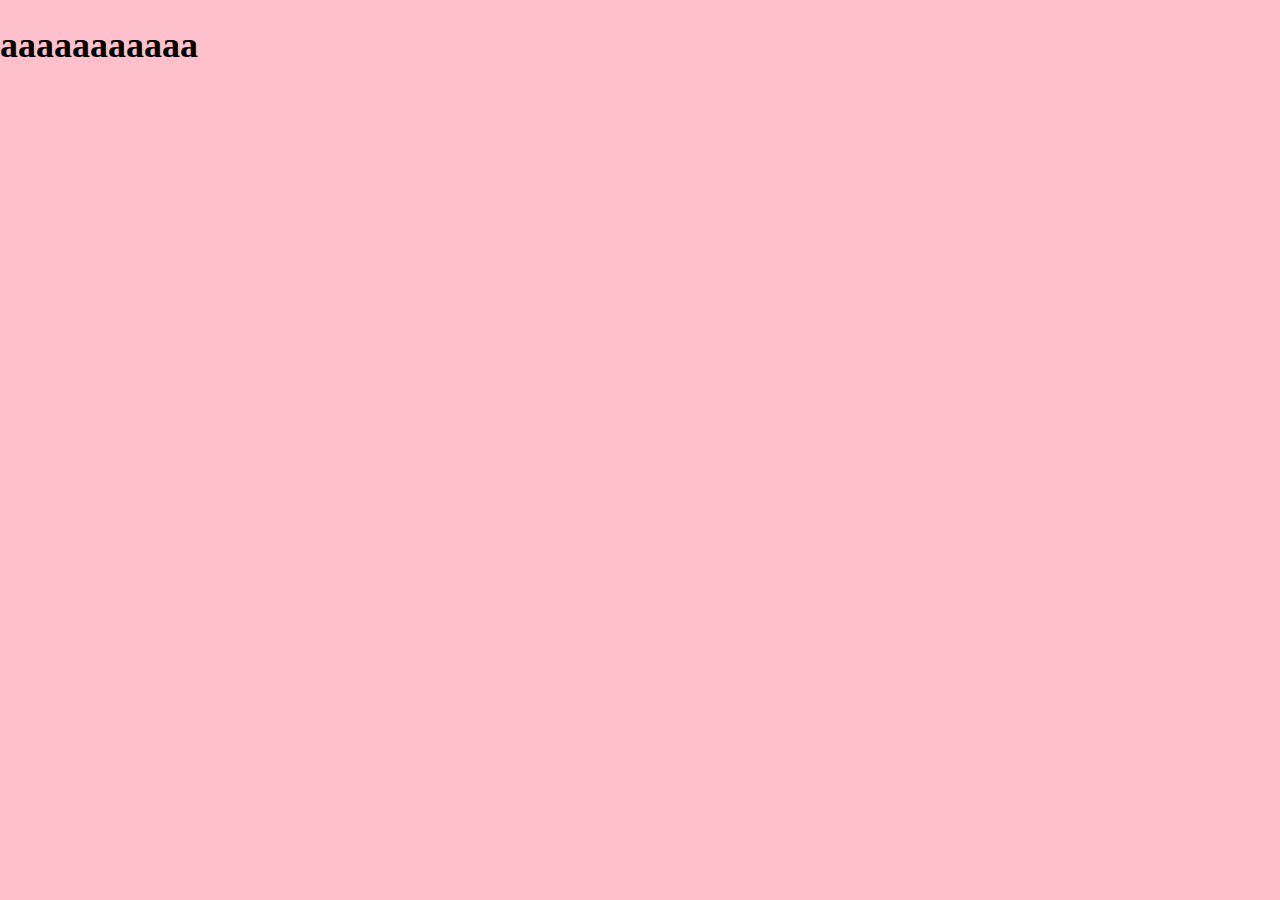
<file: www/index.html>
<!DOCTYPE HTML>
<html>
<head>
  <meta charset="utf-8">
  <meta name="viewport" content="width=device-width, initial-scale=1, maximum-scale=1, user-scalable=no, viewport-fit=cover">
  <meta http-equiv="Content-Security-Policy" content="default-src * data: gap: https://ssl.gstatic.com; style-src * 'unsafe-inline'; script-src * 'unsafe-inline' 'unsafe-eval'">
  <script src="components/loader.js"></script>
  <script src="lib/onsenui/js/onsenui.min.js"></script>

  <link rel="stylesheet" href="components/loader.css">
  <link rel="stylesheet" href="lib/onsenui/css/onsenui.css">
  <link rel="stylesheet" href="lib/onsenui/css/onsen-css-components.css">
  <link rel="stylesheet" href="css/style.css">

  <style>
    body{
      background-color: pink;
    }
  </style>

</head>
<body>
  <h1>aaaaaaaaaaa</h1>
</body>
</html>
</file>
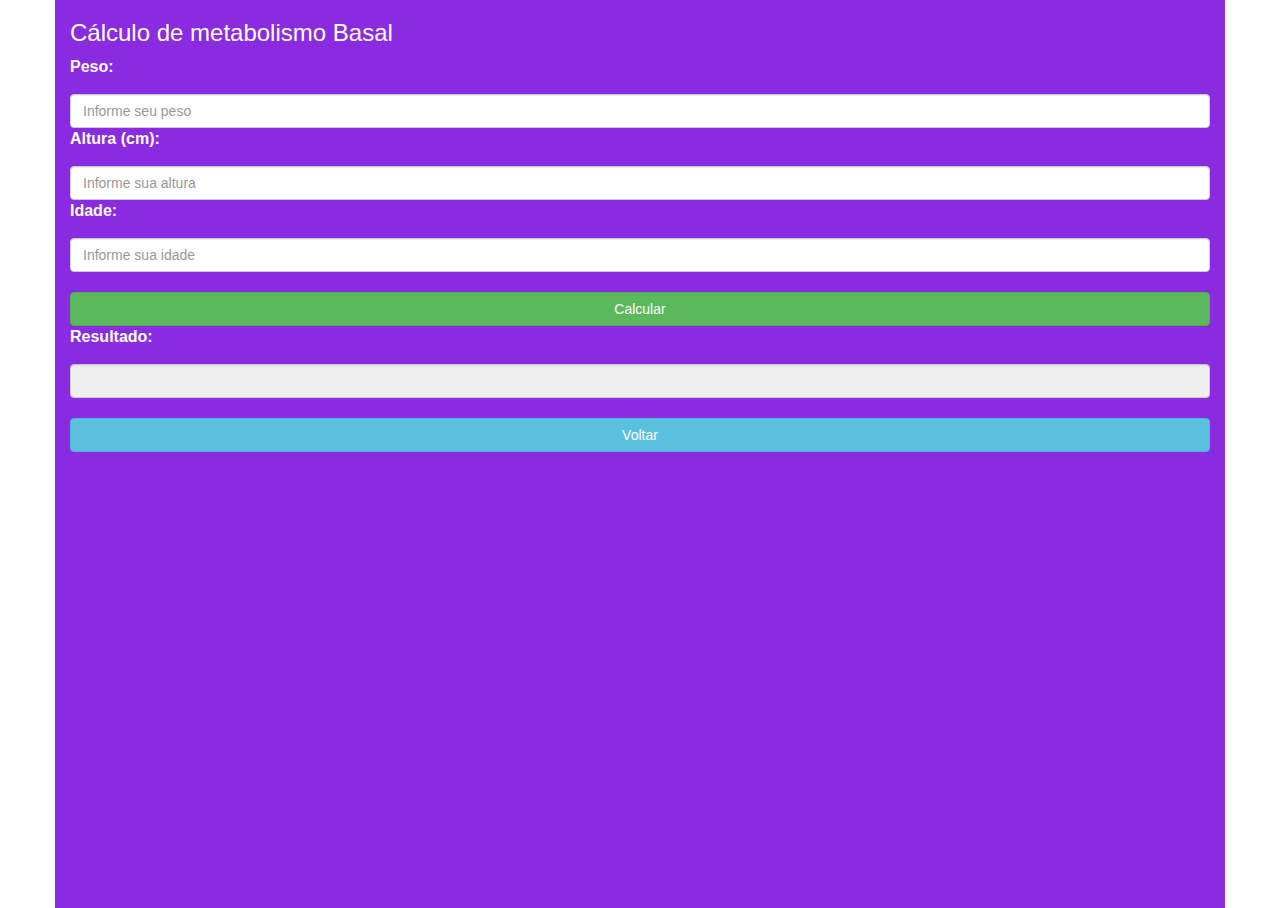
<file: www/calcular.html>
<!DOCTYPE HTML>
<html>
<head>
  <meta charset="utf-8">
  <meta name="viewport" content="width=device-width, initial-scale=1, maximum-scale=1, user-scalable=no, viewport-fit=cover">
  <meta http-equiv="Content-Security-Policy" content="default-src * data: gap: https://ssl.gstatic.com; style-src * 'unsafe-inline'; script-src * 'unsafe-inline' 'unsafe-eval'">
  <script src="components/loader.js"></script>
  <script src="components/jquery-3.4.1.min.js"></script>
  <script src="components/acao.js"></script>

  <link rel="stylesheet" href="components/loader.css">
  <link rel="stylesheet" href="css/estilo.css">
  <link rel="stylesheet" href="css/bootstrap.min.css">

</head>
<body>
<div class="container">
  <div class="row">
    <div class="col-xs-12">
      <h3 style="color:white">Cálculo de metabolismo Basal</h3>
    </div>
  </div>
  <div class="row">
    <div class="col-xs-12">
      <label class="form-group">Peso:</label>
      <input class="form-control" type="number" placeholder="Informe seu peso" id="peso">
    </div>
  </div>
  <div class="row">
    <div class="col-xs-12">
      <label class="form-group">Altura (cm):</label>
      <input class="form-control" type="number" placeholder="Informe sua altura" id="altura">
    </div>
  </div>
  <div class="row">
    <div class="col-xs-12">
      <label class="form-group">Idade:</label>
      <input class="form-control" type="number" placeholder="Informe sua idade" id="idade">
    </div>
  </div>
  <br>
  <div class="row">
    <div class="col-xs-12">
      <button class="btn btn-success btn-block" id="btncalc" onclick="cmb()">Calcular</button>
    </div>
  </div>
  <div class="row">
    <div class="col-xs-12">
      <label class="form-group">Resultado:</label>
      <input class="form-control" type="number" id="res" readonly>
    </div>
  </div>
  <br>
  <div class="row">
    <div class="col-xs-12">
     <button class="btn btn-info btn-block" onclick="history.back(-1)" id="a">Voltar</button>
    </div>
  </div>
</div>
</body>
</html>
</file>
<file: www/components/loader.css>
/**
 * This is an auto-generated code by Monaca JS/CSS Components.
 * Please do not edit by hand.
 */

/*** <GENERATED> ***/
</file>
<file: www/css/style.css>
/**/
</file>
<file: www/css/estilo.css>
.container{
  background-color: blueviolet;
}
label{
  color: white;
  font-size: 12pt;
}
#a{
  margin-bottom: 40%;
}
</file>
<file: www/lib/onsenui/css/onsenui.css>
/*! onsenui - v2.10.8 - 2019-04-01 */
@import url("./ionicons/css/ionicons.min.css");
@import url("./material-design-iconic-font/css/material-design-iconic-font.min.css");
@import url("./font_awesome/css/font-awesome.min.css");
@import url("./font_awesome/css/v4-shims.min.css");

ons-page, ons-navigator,
ons-tabbar,
ons-gesture-detector {
  display: block;
  touch-action: manipulation; /* Remove click delay */
}

ons-navigator,
ons-tabbar,
ons-splitter,
ons-action-sheet,
ons-dialog,
ons-toast,
ons-alert-dialog {
  position: absolute;
  top: 0;
  left: 0;
  bottom: 0;
  right: 0;
  overflow: hidden;
  touch-action: manipulation; /* Remove click delay */
}

ons-toast {
  pointer-events: none;
}

ons-toast .toast {
  pointer-events: auto;
}

ons-tab {
  -webkit-transform: translate3d(0, 0, 0);
          transform: translate3d(0, 0, 0);
}

ons-page, ons-navigator, ons-tabbar, ons-dialog, ons-alert-dialog, ons-action-sheet, ons-toast {
  z-index: 2;
}

ons-fab, ons-speed-dial {
  z-index: 10001;
}

ons-toolbar:not([inline]), ons-bottom-toolbar {
  position: absolute;
  left: 0;
  right: 0;
  z-index: 10000;
}

ons-toolbar:not([inline]) {
  top: 0;
}

ons-bottom-toolbar {
  bottom: 0;
}

.page, .page__content,
.page--material, .page--material__content {
  background-color: transparent !important;
  background: transparent !important;
}

.page__content {
  overflow: auto;
  -webkit-overflow-scrolling: touch;
  z-index: 0;
  -ms-touch-action: pan-y;
}

.page.overflow-visible,
.page.overflow-visible .page,
.page.overflow-visible .page__content,
.page.overflow-visible ons-navigator,
.page.overflow-visible ons-splitter {
  overflow: visible;
}

.page.overflow-visible .page__content.content-swiping,
.page.overflow-visible .page__content.content-swiping .page,
.page.overflow-visible .page__content.content-swiping .page__content {
  overflow: auto;
}

.page[status-bar-fill] > .page__content {
  top: 20px;
}

.page[status-bar-fill] > .toolbar {
  padding-top: 20px;
  box-sizing: content-box;
}

.page[status-bar-fill] > .toolbar:not(.toolbar--transparent) + .page__background,
.page[status-bar-fill] > .toolbar:not(.toolbar--cover-content) + .page__background + .page__content {
  top: 64px;
}

.page[status-bar-fill] > .toolbar--material:not(.toolbar-transparent) + .page__background,
.page[status-bar-fill] > .toolbar--material:not(.toolbar--cover-content) + .page__background + .page__content {
  top: 76px;
}

.page[status-bar-fill] > .toolbar.toolbar--transparent + .page__background {
  top: 0;
}

ons-tabbar[status-bar-fill] > .tabbar--top__content {
  top: 71px;
}

ons-tabbar[status-bar-fill] > .tabbar--top {
  padding-top: 22px;
}

ons-tabbar[position="top"] .page[status-bar-fill] > .page__content {
  top: 0px;
}

.toolbar + .page__background + .page__content ons-tabbar[status-bar-fill] > .tabbar--top {
  top: 0px;
}

.toolbar + .page__background + .page__content ons-tabbar[status-bar-fill] > .tabbar--top__content {
  top: 49px;
}

.page__content > .list:not(.list--material):first-child {
  margin-top: -1px; /* Avoid double border with toolbar */
}

.page--wrapper > .page__background {
  display: none;
}

ons-action-sheet[disabled],
ons-dialog[disabled],
ons-alert-dialog[disabled],
ons-popover[disabled] {
  pointer-events: none;
  opacity: 0.75;
}

ons-list-item[disabled] {
   pointer-events: none;
}

ons-range[disabled] {
  opacity: 0.3;
  pointer-events: none;
}

ons-pull-hook {
  position: relative;
  display: block;
  margin: auto;
  text-align: center;
  z-index: 20002;
}

ons-splitter, ons-splitter-mask, ons-splitter-content, ons-splitter-side {
  display: block;
  position: absolute;
  left: 0;
  right: 0;
  top: 0;
  bottom: 0;
  box-sizing: border-box;
  z-index: 0;
}

ons-splitter-mask {
  z-index: 4;
  background-color: rgba(0, 0, 0, 0.1);
  display: none;
  opacity: 0;
}

ons-splitter-content {
  z-index: 2;
}

ons-splitter-side {
  right: auto;
  z-index: 2;
}

ons-splitter-side[side="right"] {
  right: 0;
  left: auto;
}

ons-splitter-side[mode="collapse"] {
  z-index: 5;
  left: auto;
  right: 100%;
}

ons-splitter-side[side="right"][mode="collapse"] {
  right: auto;
  left: 100%;
}

ons-splitter-side[mode="split"] {
  z-index: 3;
}

ons-toolbar-button > ons-icon[icon*="ion-"] {
  font-size: 26px;
}

ons-range, ons-select {
  display: inline-block;
}

ons-range > input {
  min-width: 50px;
  width: 100%;
}

ons-select > select {
  width: 100%;
}

ons-carousel[disabled] {
  pointer-events: none;
  opacity: 0.75;
}

ons-carousel[fullscreen] {
  height: 100%;
}

.ons-status-bar-mock {
  position: absolute;
  width: 100%;
  height: 20px;
  padding: 0 16px 0 6px;
  box-sizing: border-box;
  z-index: 30000;
  display: -webkit-box;
  display: -webkit-flex;
  display: flex;
  -webkit-box-pack: justify;
  -webkit-justify-content: space-between;
          justify-content: space-between;
  font-size: 12px;
  line-height: 20px;
  font-family: Arial, Helvetica;
}

.ons-status-bar-mock i {
  padding: 0 2px;
}

.ons-status-bar-mock.android {
  color: white;
  background-color: #222;
  font-family: Roboto, Arial, Helvetica;
}

.ons-status-bar-mock.android ~ * {
  top: 20px;
  bottom: 0;
  position: inherit;
  width: 100%;
}

.ons-ios-scroll-fix .page:not(.page--wrapper)[shown] > .page__content {
  overflow-y: hidden;
}
.ons-ios-scroll-fix ons-splitter-side > .page:not(.page--wrapper)[shown] > .page__content {
  overflow-y: auto;
}

ons-row {
  display: -webkit-box;
  display: -webkit-flex;
  display: -moz-box;
  display: -moz-flex;
  display: -ms-flexbox;
  display: flex;
  -webkit-flex-wrap: wrap;
          flex-wrap: wrap;
  width: 100%;
  box-sizing: border-box;
}

ons-row[vertical-align="top"], ons-row[align="top"] {
  -webkit-box-align: start;
  box-align: start;
  -ms-flex-align: start;
  -webkit-align-items: flex-start;
  -moz-align-items: flex-start;
  align-items: flex-start;
}

ons-row[vertical-align="bottom"], ons-row[align="bottom"] {
  -webkit-box-align: end;
  box-align: end;
  -ms-flex-align: end;
  -webkit-align-items: flex-end;
  -moz-align-items: flex-end;
  align-items: flex-end;
}

ons-row[vertical-align="center"], ons-row[align="center"] {
  -webkit-box-align: center;
  box-align: center;
  -ms-flex-align: center;
  -webkit-align-items: center;
  -moz-align-items: center;
  align-items: center;
  text-align: inherit;
}

ons-row + ons-row {
  padding-top: 0;
}

ons-col {
  -webkit-box-flex: 1;
  -webkit-flex: 1;
  -moz-box-flex: 1;
  -moz-flex: 1;
  -ms-flex: 1;
  flex: 1;
  display: block;
  width: 100%;
  box-sizing: border-box;
}

ons-col[vertical-align="top"], ons-col[align="top"] {
  -webkit-align-self: flex-start;
  -moz-align-self: flex-start;
  -ms-flex-item-align: start;
  align-self: flex-start;
}

ons-col[vertical-align="bottom"], ons-col[align="bottom"] {
  -webkit-align-self: flex-end;
  -moz-align-self: flex-end;
  -ms-flex-item-align: end;
  align-self: flex-end; }

ons-col[vertical-align="center"], ons-col[align="center"] {
  -webkit-align-self: center;
  -moz-align-self: center;
  -ms-flex-item-align: center;
  text-align: inherit;
}


/*
Copyright 2013-2015 ASIAL CORPORATION

Licensed under the Apache License, Version 2.0 (the "License");
you may not use this file except in compliance with the License.
You may obtain a copy of the License at

   http://www.apache.org/licenses/LICENSE-2.0

Unless required by applicable law or agreed to in writing, software
distributed under the License is distributed on an "AS IS" BASIS,
WITHOUT WARRANTIES OR CONDITIONS OF ANY KIND, either express or implied.
See the License for the specific language governing permissions and
limitations under the License.

 */

.ons-icon {
  display: inline-block;
  line-height: inherit;
  font-style: normal;
  font-weight: normal;
  font-size: inherit;
  text-rendering: auto;
  -webkit-font-smoothing: antialiased;
  -moz-osx-font-smoothing: grayscale;
}

.segment__button .ons-icon {
  line-height: initial;
}

:not(ons-toolbar-button):not(ons-action-sheet-button):not(.segment__button) > .ons-icon--ion {
  line-height: 0.75em;
  vertical-align: -25%;
}

.ons-icon[spin] {
  -webkit-animation: ons-icon-spin 2s infinite linear;
  -moz-animation: ons-icon-spin 2s infinite linear;
  animation: ons-icon-spin 2s infinite linear;
}

@-moz-keyframes ons-icon-spin {
  0% {
    -moz-transform: rotate(0deg);
  }
  100% {
    -moz-transform: rotate(359deg);
  }
}

@-webkit-keyframes ons-icon-spin {
  0% {
    -webkit-transform: rotate(0deg);
  }
  100% {
    -webkit-transform: rotate(359deg);
  }
}

@keyframes ons-icon-spin {
  0% {
    -webkit-transform: rotate(0deg);
    transform: rotate(0deg);
  }
  100% {
    -webkit-transform: rotate(359deg);
    transform: rotate(359deg);
  }
}

.ons-icon[rotate="90"] {
  -webkit-transform: rotate(90deg);
  -moz-transform: rotate(90deg);
  transform: rotate(90deg);
}

.ons-icon[rotate="180"] {
  -webkit-transform: rotate(180deg);
  -moz-transform: rotate(180deg);
  transform: rotate(180deg);
}

.ons-icon[rotate="270"] {
  -webkit-transform: rotate(270deg);
  -moz-transform: rotate(270deg);
  transform: rotate(270deg);
}

.ons-icon[fixed-width] {
  width: 1.28571429em;
  text-align: center;
}

.ons-icon--lg {
  font-size: 1.33333333em;
  line-height: 0.75em;
  vertical-align: -15%;
}

.ons-icon--2x {
  font-size: 2em;
}

.ons-icon--3x {
  font-size: 3em;
}

.ons-icon--4x {
  font-size: 4em;
}

.ons-icon--5x {
  font-size: 5em;
}

/**
 * ons-icon with Font Awesome backward compatibility
 */
.ons-icon.fa {
  font-family: 'Font Awesome 5 Brands', 'Font Awesome 5 Free';
  font-weight: 900;
}

ons-input, ons-radio, ons-checkbox, ons-search-input {
  display: inline-block;
  position: relative;
}

ons-input .text-input,
ons-search-input .search-input {
  width: 100%;
  display: inline-block;
}

ons-input .text-input__label:not(.text-input--material__label) {
  display: none;
}

ons-input:not([float]) .text-input--material__label--active {
  display: none;
}

ons-input[disabled],
ons-radio[disabled],
ons-checkbox[disabled],
ons-segment[disabled],
ons-search-input[disabled] {
  opacity: 0.5;
  pointer-events: none;
}

ons-input input.text-input--material::-webkit-input-placeholder {
  color: transparent;
}

ons-input input.text-input--material::-moz-placeholder {
  color: transparent;
}

ons-input input.text-input--material:-ms-input-placeholder {
  color: transparent;
}

/* Suppress safe area support for pages in splitter sides */
@media (orientation: landscape) {
  html[onsflag-iphonex-landscape] ons-splitter-side[side="left"] .page__content {
    padding-right: 0;
  }
  html[onsflag-iphonex-landscape] ons-splitter-side[side="right"] .page__content {
    padding-left: 0;
  }
}
/* Support the situation that a progress bar is located just below a toolbar */
@media (orientation: landscape) {
  html[onsflag-iphonex-landscape] .page__content > ons-progress-bar > .progress-bar {
    margin-left: -44px;
    margin-right: -44px;
    width: calc(100% + 88px);
  }
}
/* Lists in .page__content in splitter-sides */
@media (orientation: landscape) {
  /* Suppress left safe area support for pages in right splitter sides */
  html[onsflag-iphonex-landscape] ons-splitter-side[side="right"] .page__content > .list:not(.list--inset) {
    margin-left: 0;
  }
  html[onsflag-iphonex-landscape] ons-splitter-side[side="right"] .page__content > .list:not(.list--inset) > .list-header {
    padding-left: 15px;
  }
  html[onsflag-iphonex-landscape] ons-splitter-side[side="right"] .page__content > .list:not(.list--inset) > .list-item {
    padding-left: 14px;
  }

  /* Suppress right safe area support for pages in left splitter sides */
  html[onsflag-iphonex-landscape] ons-splitter-side[side="left"] .page__content > .list:not(.list--inset) {
    margin-right: 0;
  }
  html[onsflag-iphonex-landscape] ons-splitter-side[side="left"] .page__content > .list:not(.list--inset) > .list-item--chevron:before {
    right: 16px;
  }
  html[onsflag-iphonex-landscape] ons-splitter-side[side="left"] .page__content > .list:not(.list--inset) > .list-item > .list-item__center:last-child {
    padding-right: 6px;
  }
  html[onsflag-iphonex-landscape] ons-splitter-side[side="left"] .page__content > .list:not(.list--inset) > .list-item > .list-item__right {
    padding-right: 12px;
  }
  html[onsflag-iphonex-landscape] ons-splitter-side[side="left"] .page__content > .list:not(.list--inset) > .list-item > .list-item--chevron__right {
    padding-right: 30px;
  }
}

/*
Copyright 2013-2015 ASIAL CORPORATION

Licensed under the Apache License, Version 2.0 (the "License");
you may not use this file except in compliance with the License.
You may obtain a copy of the License at

   http://www.apache.org/licenses/LICENSE-2.0

Unless required by applicable law or agreed to in writing, software
distributed under the License is distributed on an "AS IS" BASIS,
WITHOUT WARRANTIES OR CONDITIONS OF ANY KIND, either express or implied.
See the License for the specific language governing permissions and
limitations under the License.

 */

ons-progress-bar {
  display: block;
}

ons-progress-circular {
  display: inline-block;
  width: 32px;
  height: 32px;
}

ons-progress-circular > svg.progress-circular {
  width: 100%;
  height: 100%;
}

/*
Copyright 2013-2015 ASIAL CORPORATION

Licensed under the Apache License, Version 2.0 (the "License");
you may not use this file except in compliance with the License.
You may obtain a copy of the License at

   http://www.apache.org/licenses/LICENSE-2.0

Unless required by applicable law or agreed to in writing, software
distributed under the License is distributed on an "AS IS" BASIS,
WITHOUT WARRANTIES OR CONDITIONS OF ANY KIND, either express or implied.
See the License for the specific language governing permissions and
limitations under the License.

 */
.ripple {
  display: block;
  position: absolute;
  overflow: hidden;
  top: 0;
  left: 0;
  right: 0;
  bottom: 0;
  pointer-events: none;
}

.ripple__background {
  background: rgba(255, 255, 255, 0.2);
  position: absolute;
  top: 0;
  left: 0;
  right: 0;
  bottom: 0;
  opacity: 0;
  pointer-events: none;
}

.ripple__wave {
  background: rgba(255, 255, 255, 0.2);
  width: 0;
  height: 0;
  border-radius: 50%;
  position: absolute;
  top: 0;
  left: 0;
  z-index: 0;
  pointer-events: none;
}

/* FIXME */
ons-list-item .ripple__wave,
ons-list-item .ripple__background,
.button--material--flat .ripple__wave,
.button--material--flat .ripple__background {
  background: rgba(189, 189, 189, 0.3);
}

.ripple--light-gray__wave,
.ripple--light-gray__background {
  background: rgba(189, 189, 189, 0.3);
}


/*
Copyright 2013-2015 ASIAL CORPORATION

Licensed under the Apache License, Version 2.0 (the "License");
you may not use this file except in compliance with the License.
You may obtain a copy of the License at

   http://www.apache.org/licenses/LICENSE-2.0

Unless required by applicable law or agreed to in writing, software
distributed under the License is distributed on an "AS IS" BASIS,
WITHOUT WARRANTIES OR CONDITIONS OF ANY KIND, either express or implied.
See the License for the specific language governing permissions and
limitations under the License.

 */

.ons-swiper {
  overflow: hidden;
  display: block;
  box-sizing: border-box;
}

.ons-swiper-target {
  display: -webkit-box;
  display: -webkit-flex;
  display: flex;
  height: 100%;
  z-index: 1;
  -webkit-box-orient: horizontal;
  -webkit-box-direction: normal;
  -webkit-flex-direction: row;
          flex-direction: row;
}

.ons-swiper-target--vertical {
  -webkit-box-orient: vertical;
  -webkit-box-direction: normal;
  -webkit-flex-direction: column;
          flex-direction: column;
}

.ons-swiper-target > * {
  height: inherit;
  -webkit-flex-shrink: 0;
          flex-shrink: 0;
  box-sizing: border-box;
  width: 100%;
  position: relative !important;
}

.ons-swiper-target.active:not(.swiping) > .page:not([shown]) {
  visibility: hidden;
}

.ons-swiper-tabbar .tabbar--material__button:after {
  display: none;
}

.ons-swiper-blocker {
  display: block;
  position: absolute;
  top: 0;
  bottom: 0;
  left: 0;
  right: 0;
  pointer-events: none
}
</file>
